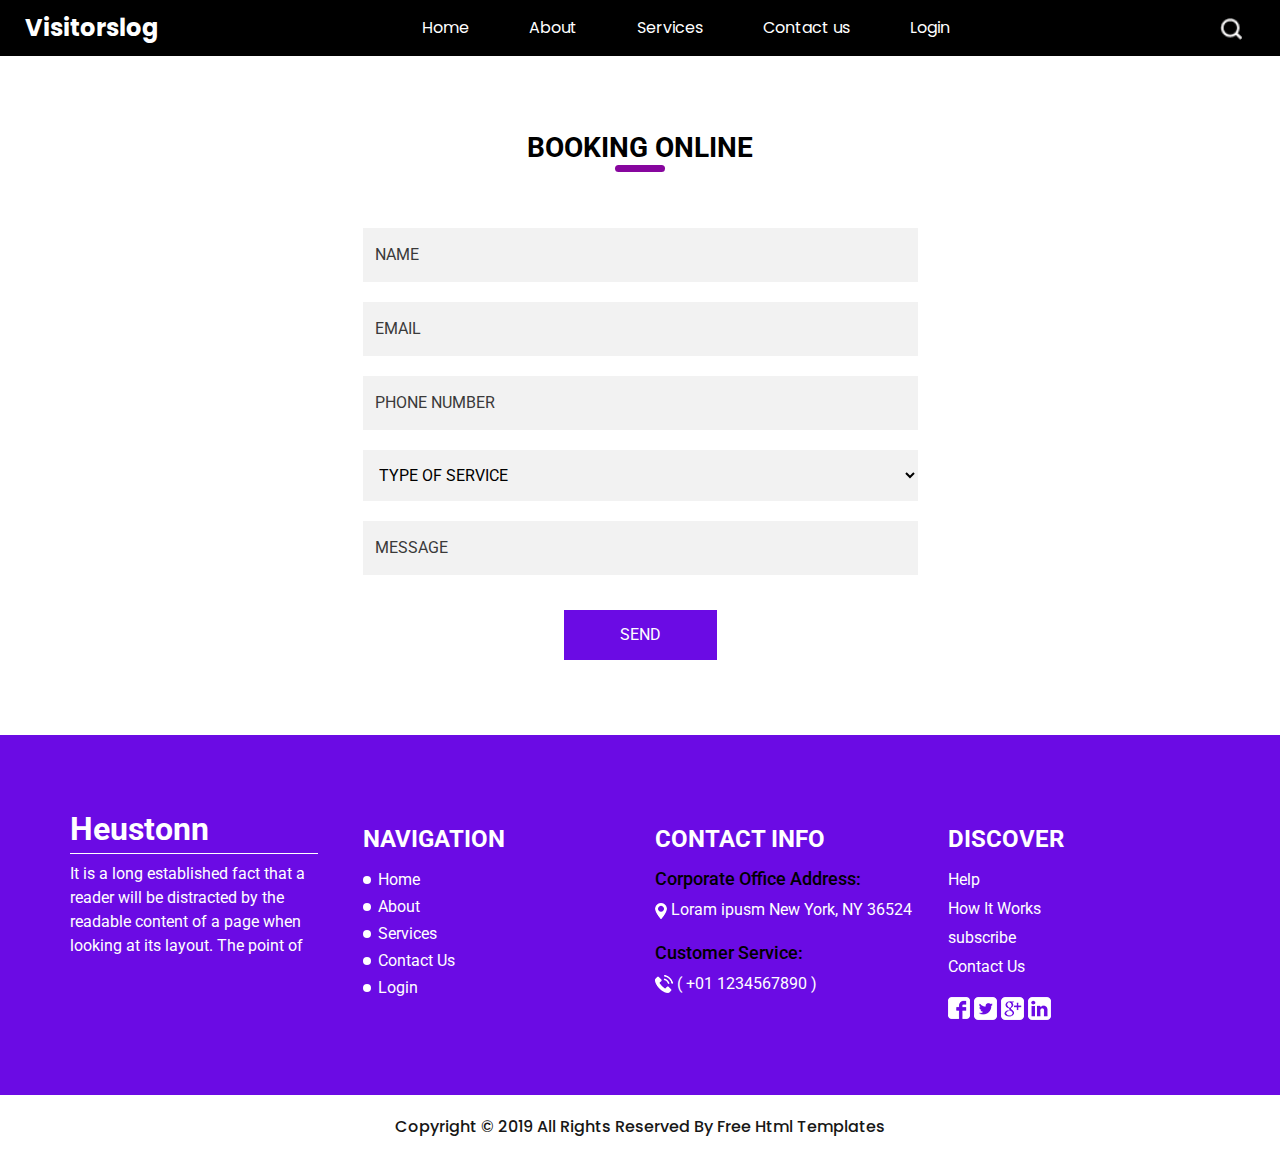
<file: visitors-html/contact.html>
<!DOCTYPE html>
<html>

<head>
  <!-- Basic -->
  <meta charset="utf-8" />
  <meta http-equiv="X-UA-Compatible" content="IE=edge" />
  <!-- Mobile Metas -->
  <meta name="viewport" content="width=device-width, initial-scale=1, shrink-to-fit=no" />
  <!-- Site Metas -->
  <meta name="keywords" content="" />
  <meta name="description" content="" />
  <meta name="author" content="" />

  <title>Heustonn</title>

  <!-- slider stylesheet -->
  <link rel="stylesheet" type="text/css"
    href="https://cdnjs.cloudflare.com/ajax/libs/OwlCarousel2/2.1.3/assets/owl.carousel.min.css" />

  <!-- bootstrap core css -->
  <link rel="stylesheet" type="text/css" href="css/bootstrap.css" />

  <!-- fonts style -->
  <link href="https://fonts.googleapis.com/css?family=Poppins:400,700|Roboto:400,700&display=swap" rel="stylesheet">
  <!-- Custom styles for this template -->
  <link href="css/style.css" rel="stylesheet" />
  <!-- responsive style -->
  <link href="css/responsive.css" rel="stylesheet" />
</head>

<body>
  <div class="hero_area">
    <!-- header section strats -->
    <header class="header_section">
      <div class="container-fluid">
        <nav class="navbar navbar-expand-lg custom_nav-container ">
          <a class="navbar-brand" href="index.html">
            <span>
              Visitorslog
            </span>
          </a>
          <button class="navbar-toggler ml-auto" type="button" data-toggle="collapse"
            data-target="#navbarSupportedContent" aria-controls="navbarSupportedContent" aria-expanded="false"
            aria-label="Toggle navigation">
            <span class="navbar-toggler-icon"></span>
          </button>

          <div class="collapse navbar-collapse" id="navbarSupportedContent">
            <div class="d-flex mx-auto flex-column flex-lg-row align-items-center">
              <ul class="navbar-nav  ">
                <li class="nav-item ">
                  <a class="nav-link" href="index.html">Home <span class="sr-only">(current)</span></a>
                </li>
                <li class="nav-item">
                  <a class="nav-link" href="about.html"> About </a>
                </li>
                <li class="nav-item">
                  <a class="nav-link" href="service.html"> Services </a>
                </li>
                <li class="nav-item active">
                  <a class="nav-link" href="contact.html">Contact us</a>
                </li>
                <li class="nav-item">
                  <a class="nav-link" href="#">Login</a>
                </li>
              </ul>
            </div>
          </div>
          <form class="form-inline my-2 my-lg-0 ml-0 ml-lg-4 mb-3 mb-lg-0">
            <button class="btn  my-2 my-sm-0 nav_search-btn" type="submit"></button>
          </form>
        </nav>
      </div>
    </header>
    <!-- end header section -->
  </div>

  <!-- contact section -->

  <section class="contact_section layout_padding">
    <div class="custom_heading-container">
      <h3 class=" ">
        Booking Online
      </h3>
    </div>
    <div class="container layout_padding2-top">
      <div class="row">
        <div class="col-md-6 mx-auto">
          <form action="">
            <div>
              <input type="text" placeholder="NAME">
            </div>
            <div>
              <input type="email" placeholder="EMAIL">
            </div>
            <div>
              <input type="text" placeholder="PHONE NUMBER">
            </div>
            <div>
              <select name="" id="">
                <option value="" disabled selected>TYPE OF SERVICE</option>
                <option value="">Service 1</option>
                <option value="">Service 2</option>
                <option value="">Service 3</option>
              </select>
            </div>
            <div>
              <input type="text" class="message-box" placeholder="MESSAGE">
            </div>
            <div class="d-flex justify-content-center ">
              <button>
                SEND
              </button>
            </div>
          </form>
        </div>
      </div>

    </div>
  </section>

  <!-- end contact section -->

  <!-- info section -->
  <section class="info_section layout_padding">
    <div class="container">
      <div class="row">
        <div class="col-md-3">
          <div class="info-logo">
            <h2>
              Heustonn
            </h2>
            <p>
              It is a long established fact that a reader will be distracted by the readable content of a page when
              looking at its layout. The point of
            </p>
          </div>
        </div>
        <div class="col-md-3">
          <div class="info-nav">
            <h4>
              Navigation
            </h4>
            <ul>
              <li>
                <a href="index.html">
                  Home
                </a>
              </li>
              <li>
                <a href="about.html">
                  About
                </a>
              </li>
              <li>
                <a href="service.html">
                  Services
                </a>
              </li>
              <li>
                <a href="contact.html">
                  Contact Us
                </a>
              </li>
              <li>
                <a href="#">
                  Login
                </a>
              </li>
            </ul>
          </div>
        </div>
        <div class="col-md-3">
          <div class="info-contact">
            <h4>
              Contact Info
            </h4>
            <div class="location">
              <h6>
                Corporate Office Address:
              </h6>
              <a href="">
                <img src="images/location.png" alt="">
                <span>
                  Loram ipusm New York, NY 36524
                </span>
              </a>
            </div>
            <div class="call">
              <h6>
                Customer Service:
              </h6>
              <a href="">
                <img src="images/telephone.png" alt="">
                <span>
                  ( +01 1234567890 )
                </span>
              </a>
            </div>
          </div>
        </div>
        <div class="col-md-3">
          <div class="discover">
            <h4>
              Discover
            </h4>
            <ul>
              <li>
                <a href="">
                  Help
                </a>
              </li>
              <li>
                <a href="">
                  How It Works

                </a>
              </li>
              <li>
                <a href="">
                  subscribe
                </a>
              </li>
              <li>
                <a href="contact.html">
                  Contact Us
                </a>
              </li>
            </ul>
            <div class="social-box">
              <a href="">
                <img src="images/facebook.png" alt="">
              </a>
              <a href="">
                <img src="images/twitter.png" alt="">
              </a>
              <a href="">
                <img src="images/google-plus.png" alt="">
              </a>
              <a href="">
                <img src="images/linkedin.png" alt="">
              </a>
            </div>
          </div>
        </div>
      </div>
    </div>
  </section>



  <!-- end info_section -->

  <!-- footer section -->
  <section class="container-fluid footer_section">
    <p>
      Copyright &copy; 2019 All Rights Reserved By
      <a href="https://html.design/">Free Html Templates</a>
    </p>
  </section>
  <!-- footer section -->

  <script type="text/javascript" src="js/jquery-3.4.1.min.js"></script>
  <script type="text/javascript" src="js/bootstrap.js"></script>
</body>

</html>
</file>
<file: visitors-html/css/style.css>
body {
  font-family: 'Roboto', sans-serif;
  color: #000000;
  background-color: #ffffff;
}

.layout_padding {
  padding: 75px 0;
}

.layout_padding2 {
  padding: 45px 0;
}

.layout_padding2-top {
  padding-top: 45px;
}

.layout_padding2-bottom {
  padding-bottom: 45px;
}

.layout_padding-top {
  padding-top: 75px;
}

.layout_padding-bottom {
  padding-bottom: 75px;
}

.custom_heading-container {
  display: -webkit-box;
  display: -ms-flexbox;
  display: flex;
  -webkit-box-pack: center;
      -ms-flex-pack: center;
          justify-content: center;
}

.custom_heading-container h3 {
  text-transform: uppercase;
  font-weight: bold;
  color: #000000;
  position: relative;
}

.custom_heading-container h3::before {
  content: "";
  position: absolute;
  bottom: -7px;
  left: 50%;
  width: 50px;
  height: 7px;
  -webkit-transform: translateX(-50%);
          transform: translateX(-50%);
  background-color: #87069e;
  border-radius: 15px;
}

.btn-box {
  display: -webkit-box;
  display: -ms-flexbox;
  display: flex;
  -webkit-box-align: center;
      -ms-flex-align: center;
          align-items: center;
  -webkit-box-pack: center;
      -ms-flex-pack: center;
          justify-content: center;
  font-family: "Poppins", sans-serif;
}

.btn-box a {
  color: #1d1d1d;
  margin-right: 15px;
  font-size: 18px;
}

.btn-box hr {
  width: 75px;
  height: 1.2px;
  border: none;
  background-color: #464646;
  margin: 0;
}

/*header section*/
.sub_page .hero_area {
  height: auto;
}

.hero_area.sub_pages {
  height: auto;
}

.header_section {
  background-color: #000000;
  font-family: "Poppins", sans-serif;
}

.header_section .container-fluid {
  padding-right: 25px;
  padding-left: 25px;
}

.header_section .nav_container {
  margin: 0 auto;
}

.custom_nav-container .navbar-nav .nav-item .nav-link {
  padding: 10px 30px;
  color: #ffffff;
  text-align: center;
  position: relative;
}

.custom_nav-container .navbar-nav .nav-item .nav-link::before {
  content: "";
  display: none;
  position: absolute;
  bottom: 7px;
  left: 50%;
  width: 17px;
  height: 4px;
  -webkit-transform: translateX(-50%);
          transform: translateX(-50%);
  background-color: ##6B0BE4;
  border-radius: 5px;
}

.custom_nav-container .navbar-nav .nav-item .nav-link:hover::before {
  display: block;
}

.custom_nav-container .navbar-nav .nav-item.active a::before {
  display: block;
}

a,
a:hover,
a:focus {
  text-decoration: none;
}

a:hover,
a:focus {
  color: initial;
}

.btn,
.btn:focus {
  outline: none !important;
  -webkit-box-shadow: none;
          box-shadow: none;
}

.custom_nav-container .nav_search-btn {
  background-image: url(../images/search-icon.png);
  background-size: 22px;
  background-repeat: no-repeat;
  background-position-y: 7px;
  width: 35px;
  height: 35px;
  padding: 0;
  border: none;
}

.navbar-brand {
  display: -webkit-box;
  display: -ms-flexbox;
  display: flex;
  -webkit-box-align: center;
      -ms-flex-align: center;
          align-items: center;
}

.navbar-brand img {
  width: 45px;
  margin-right: 5px;
}

.navbar-brand span {
  font-weight: bold;
  font-size: 24px;
  color: #ffffff;
}

.custom_nav-container {
  z-index: 99999;
  padding: 5px 0;
}

.custom_nav-container .navbar-toggler {
  outline: none;
}

.custom_nav-container .navbar-toggler .navbar-toggler-icon {
  background-image: url(../images/menu.png);
  background-size: 42px;
}

/*end header section*/
/* slider section */
.slider_section .row {
  -webkit-box-align: center;
      -ms-flex-align: center;
          align-items: center;
}

.slider_section .img-box img {
  width: 100%;
}

.slider_section .detail-box h1 {
  font-weight: bold;
  font-size: 4rem;
  color: #1a2e35;
}

.slider_section .detail-box h1 span {
  color: #6B0BE4;
}

.slider_section .slider_nav-box {
  display: -webkit-box;
  display: -ms-flexbox;
  display: flex;
  -webkit-box-pack: justify;
      -ms-flex-pack: justify;
          justify-content: space-between;
  -webkit-box-align: center;
      -ms-flex-align: center;
          align-items: center;
}

.slider_section .slider_nav-box .custom_carousel-control {
  display: -webkit-box;
  display: -ms-flexbox;
  display: flex;
}

.slider_section .carousel-control-prev,
.slider_section .carousel-control-next {
  position: unset;
  width: 50px;
  height: 50px;
  opacity: 1;
  background-repeat: no-repeat;
  background-size: 20px;
  background-position: center;
}

.slider_section .carousel-control-prev {
  left: 2%;
  background-image: url(../images/left-arrow-black.png);
}

.slider_section .carousel-control-prev:hover {
  background-image: url(../images/left-arrow.png);
}

.slider_section .carousel-control-next {
  right: 2%;
  background-image: url(../images/right-arrow-black.png);
}

.slider_section .carousel-control-next:hover {
  background-image: url(../images/right-arrow.png);
}

/* end slider section */
.bg {
  background-image: url(../images/bg.jpg);
  background-size: cover;
}

.about_section {
  text-align: center;
}

.about_section .img-box img {
  width: 350px;
}

.service_section {
  text-align: center;
  position: relative;
}

.service_section .custom_heading-container {
  margin-bottom: 15px;
}

.service_section .service_container {
  padding: 45px 0 75px 0;
}

.service_section .box.b-2 .detail-box {
  width: 60%;
  text-align: right;
  overflow: hidden;
}

.service_section .box.b-2 .detail-box p {
  height: 52px;
  overflow: hidden;
}

.service_section .box.b-2 .detail-box a {
  min-width: 100px;
}

.service_section .box.b-3 .detail-box {
  width: 70%;
  margin-left: auto;
  overflow: hidden;
  text-align: left;
}

.service_section .box.b-3 .detail-box p {
  height: 52px;
  overflow: hidden;
}

.service_section .box.b-3 .detail-box a {
  min-width: 100px;
}

.service_section .img-box img {
  height: 200px;
}

.service_section .detail-box {
  height: 118px;
  margin-top: 10px;
}

.service_section .detail-box h6 {
  font-weight: bold;
}

.service_section .detail-box .btn-box a {
  color: #6B0BE4;
}

.service_section .detail-box .btn-box hr {
  background-color: #6B0BE4;
}

.service_section::before {
  content: "";
  width: 200px;
  height: 175px;
  position: absolute;
  bottom: 95px;
  left: 50%;
  -webkit-transform: translateX(-50%);
          transform: translateX(-50%);
  
}

.work_section {
  background-color: #6B0BE4;
}

.work_section .custom_heading-container h3 {
  color: #ffffff;
}

.work_section .custom_heading-container h3::before {
  background-color: #ffffff;
}

.work_section .work_container {
  display: -webkit-box;
  display: -ms-flexbox;
  display: flex;
  -webkit-box-pack: center;
      -ms-flex-pack: center;
          justify-content: center;
  text-align: center;
  -ms-flex-wrap: wrap;
      flex-wrap: wrap;
  padding: 45px 0;
}

.work_section .work_container .box {
  width: 275px;
  height: 275px;
  display: -webkit-box;
  display: -ms-flexbox;
  display: flex;
  -webkit-box-orient: vertical;
  -webkit-box-direction: normal;
      -ms-flex-direction: column;
          flex-direction: column;
  -webkit-box-align: center;
      -ms-flex-align: center;
          align-items: center;
  padding: 35px 0 20px 0;
  background-color: #ffffff;
  border-radius: 5px;
  margin: 45px 10px;
  -webkit-box-shadow: 0 0 8px 0px rgba(0, 0, 0, 0.1);
          box-shadow: 0 0 8px 0px rgba(0, 0, 0, 0.1);
}

.work_section .work_container .box .img-box {
  width: 150px;
}

.work_section .work_container .box .img-box img {
  width: 100%;
}

.work_section .work_container .box .name {
  margin-top: 10px;
}

.work_section .work_container .box.b-1, .work_section .work_container .box.b-3 {
  -webkit-animation: odd-box-animate 2s infinite;
          animation: odd-box-animate 2s infinite;
}

.work_section .work_container .box.b-2, .work_section .work_container .box.b-4 {
  -webkit-animation: even-box-animate 2s infinite;
          animation: even-box-animate 2s infinite;
}

@-webkit-keyframes odd-box-animate {
  0% {
    -webkit-transform: translateY(45px);
            transform: translateY(45px);
  }
  50% {
    -webkit-transform: translateY(-45px);
            transform: translateY(-45px);
  }
  100% {
    -webkit-transform: translateY(45px);
            transform: translateY(45px);
  }
}

@keyframes odd-box-animate {
  0% {
    -webkit-transform: translateY(45px);
            transform: translateY(45px);
  }
  50% {
    -webkit-transform: translateY(-45px);
            transform: translateY(-45px);
  }
  100% {
    -webkit-transform: translateY(45px);
            transform: translateY(45px);
  }
}

@-webkit-keyframes even-box-animate {
  0% {
    -webkit-transform: translateY(-45px);
            transform: translateY(-45px);
  }
  50% {
    -webkit-transform: translateY(45px);
            transform: translateY(45px);
  }
  100% {
    -webkit-transform: translateY(-45px);
            transform: translateY(-45px);
  }
}

@keyframes even-box-animate {
  0% {
    -webkit-transform: translateY(-45px);
            transform: translateY(-45px);
  }
  50% {
    -webkit-transform: translateY(45px);
            transform: translateY(45px);
  }
  100% {
    -webkit-transform: translateY(-45px);
            transform: translateY(-45px);
  }
}

.work_section .btn-box a {
  color: #ffffff;
}

.work_section .btn-box hr {
  background-color: #ffffff;
}

.contact_section input,
.contact_section select {
  width: 100%;
  border: 0;
  padding: 15px 12px;
  background-color: #f2f2f2;
  outline: none;
  margin: 10px 0;
}

.contact_section input::-webkit-input-placeholder,
.contact_section select::-webkit-input-placeholder {
  color: #3a3a3a;
}

.contact_section input:-ms-input-placeholder,
.contact_section select:-ms-input-placeholder {
  color: #3a3a3a;
}

.contact_section input::-ms-input-placeholder,
.contact_section select::-ms-input-placeholder {
  color: #3a3a3a;
}

.contact_section input::placeholder,
.contact_section select::placeholder {
  color: #3a3a3a;
}

.contact_section button {
  background-color: #6B0BE4;
  padding: 12px 55px;
  outline: none;
  border: none;
  border: 1px solid #6B0BE4;
  color: #fff;
  margin-top: 25px;
}

.contact_section button:hover {
  color: ##6B0BE4;
  background-color: transparent;
}

.client_section .client_container {
  display: -webkit-box;
  display: -ms-flexbox;
  display: flex;
  -webkit-box-orient: vertical;
  -webkit-box-direction: normal;
      -ms-flex-direction: column;
          flex-direction: column;
  -webkit-box-align: center;
      -ms-flex-align: center;
          align-items: center;
  width: 600px;
  border: 1px solid #cccccc;
  padding: 45px 35px 35px 25px;
  background-color: #ffffff;
  margin: 0 auto;
}

.client_section .client_container .detail-box p {
  text-align: center;
}

.client_section .client_container .client_id {
  display: -webkit-box;
  display: -ms-flexbox;
  display: flex;
  -webkit-box-align: center;
      -ms-flex-align: center;
          align-items: center;
  margin-top: 25px;
}

.client_section .client_container .client_id .img-box {
  width: 75px;
  margin-right: 10px;
}

.client_section .client_container .client_id .img-box img {
  width: 100%;
}

.client_section .client_container .client_id .name h5 {
  text-transform: uppercase;
}

.client_section .client_container .client_id .name h6 {
  color: #6B0BE4;
}

.info_section {
  background-color: #6B0BE4;
  color: #ffffff;
}

.info_section a {
  color: #ffffff;
}

.info_section h4 {
  text-transform: uppercase;
  margin-top: 15px;
  margin-bottom: 15px;
  font-weight: bold;
}

.info_section .info-logo h2 {
  font-weight: bold;
  font-size: 2rem;
  border-bottom: 1px solid #ffffff;
  padding-bottom: 5px;
  margin-right: 15px;
}

.info_section .info-nav ul {
  padding-left: 15px;
}

.info_section .info-nav ul li {
  list-style-type: none;
  position: relative;
  margin: 3px 0;
}

.info_section .info-nav ul li::before {
  content: "";
  width: 8px;
  height: 8px;
  background-color: #ffffff;
  position: absolute;
  top: 50%;
  left: -15px;
  -webkit-transform: translateY(-50%);
          transform: translateY(-50%);
  border-radius: 100%;
}

.info_section .info-contact h6 {
  color: #000000;
  font-size: 18px;
}

.info_section .info-contact .call {
  margin-top: 20px;
}

.info_section .discover ul {
  padding: 0;
}

.info_section .discover ul li {
  list-style-type: none;
  margin: 5px 0;
}

/* footer section*/
.footer_section {
  background-color: #ffffff;
  padding: 20px;
  font-family: "Poppins", sans-serif;
  font-weight: 500;
}

.footer_section p {
  color: #171717;
  margin: 0;
  text-align: center;
}

.footer_section a {
  color: #171717;
}

/* end footer section*/
/*# sourceMappingURL=style.css.map */
</file>
<file: visitors-html/css/responsive.css>
@media (max-width: 1120px) {}

@media (max-width: 992px) {
    .custom_nav-container .nav_search-btn {
        display: none;
    }

    .service_section::before {
        bottom: 45px;
    }

    .service_section .service_container {
        padding: 45px 0 125px 0;
    }



    .service_section .box.b-2 .detail-box {
        width: auto;
    }

    .service_section .box.b-3 .detail-box {
        width: auto;
    }


}

@media (max-width: 768px) {
    .slider_section .detail-box {
        text-align: center;
        margin-top: 25px;
    }

    .info_section .col-md-3 {
        text-align: center;
    }

    .info_section .col-md-3:not(:nth-last-child(1)) {
        margin-bottom: 35px;
    }

    .service_section .box.b-1 .detail-box {
        text-align: left;
    }

    .service_section .box.b-4 .detail-box {
        text-align: right;
    }

    .service_section .box {
        margin: 25px 0;
    }

    .info_section .info-nav ul {
        display: flex;
        flex-direction: column;
        align-items: center;
    }

    .client_section .client_container {
        width: 100%;
    }
}

@media (max-width: 576px) {
    .slider_section .detail-box h1 {
        font-size: 3.5rem;
    }

    .about_section .img-box img {
        width: 100%;
    }

    @keyframes odd-box-animate {
        0% {
            transform: translateY(25px);
        }

        50% {
            transform: translateY(-25px);
        }

        100% {
            transform: translateY(25px);
        }
    }

    @keyframes even-box-animate {
        0% {
            transform: translateY(-25px);
        }

        50% {
            transform: translateY(25px);
        }

        100% {
            transform: translateY(-25px);
        }
    }

    .work_section .work_container .box.b-1,
    .work_section .work_container .box.b-3,
    .work_section .work_container .box.b-2,
    .work_section .work_container .box.b-4 {
        animation-duration: 1.5s;
    }
}

@media (max-width: 480px) {}

@media (max-width: 420px) {
    .slider_section .detail-box h1 {
        font-size: 3rem;
    }

    element {}

    .custom_heading-container h3 {

        text-transform: uppercase;
        font-weight: bold;
        color: #000000;
        position: relative;

    }

    .custom_heading-container h3 {
        font-size: 1.5rem;
    }
}

@media (max-width: 360px) {}

@media (min-width: 1200px) {
    .container {
        max-width: 1170px;
    }
}
</file>
